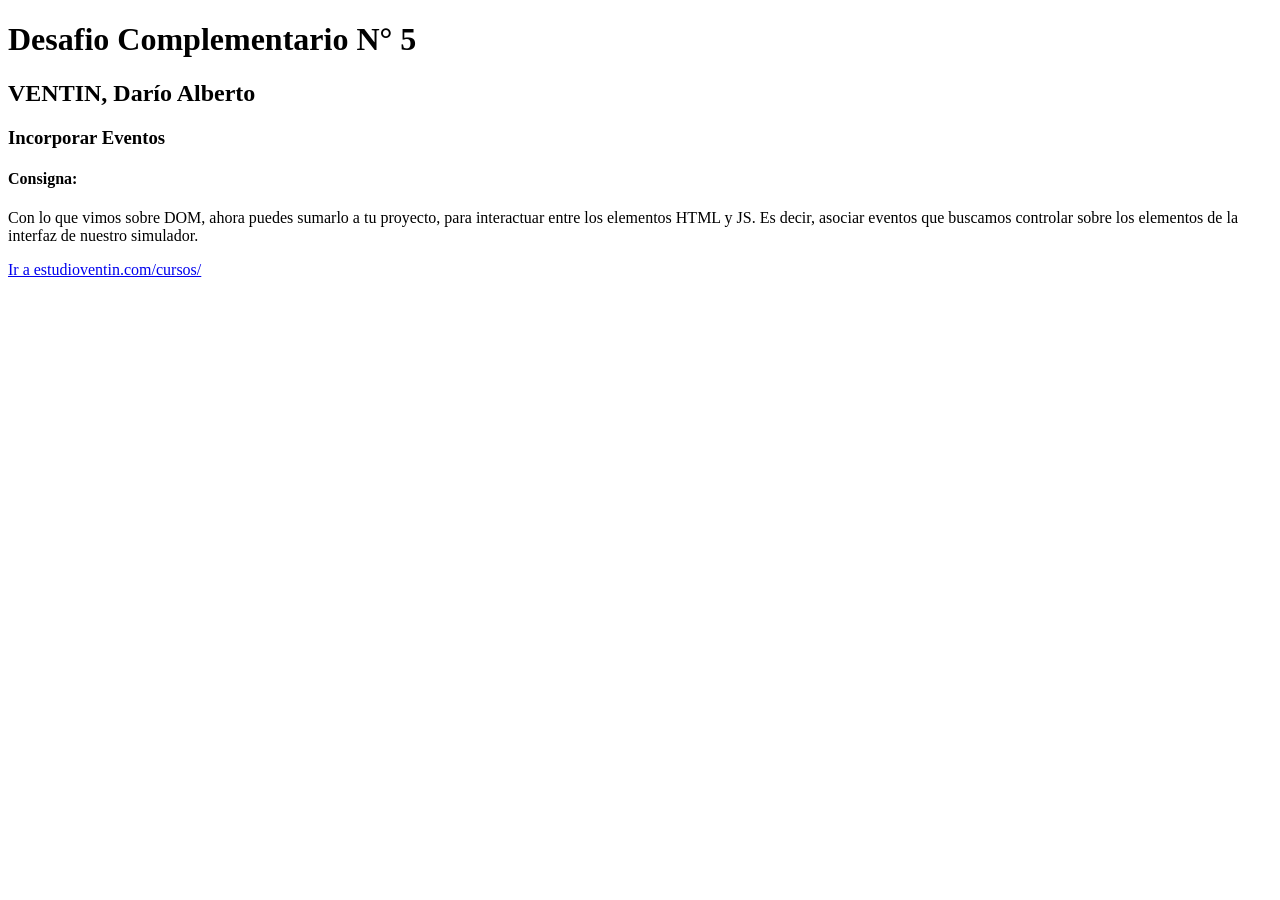
<file: index.html>
<!DOCTYPE html>
<html lang="en">
  <head>
    <title>Comision 30405 - Desafio Entregable</title>
    <meta charset="UTF-8" />
    <meta name="viewport" content="width=device-width, initial-scale=1" />
  </head>
  <body>

    <div id="titulo">

      <h1>Desafio Complementario N° 5</h1>
      <h2>VENTIN, Darío Alberto</h2>
      <h3>Incorporar Eventos</h3>
      <p>
          <h4>Consigna:</h4>
          Con lo que vimos sobre DOM, ahora puedes sumarlo a tu proyecto, para interactuar entre los elementos HTML y JS. Es decir, asociar eventos que buscamos controlar sobre los elementos de la interfaz de nuestro simulador.
      </p>
  
      <div class="list-group">
        <a href="./pages/cursos.html">Ir a estudioventin.com/cursos/</a>
      </div>
  
  
  

    </div>


      <!--ENLACE JAVASCRIPT-->
      <script src="./javascript/index.js"></script>  


  </body>

  </html>
</file>
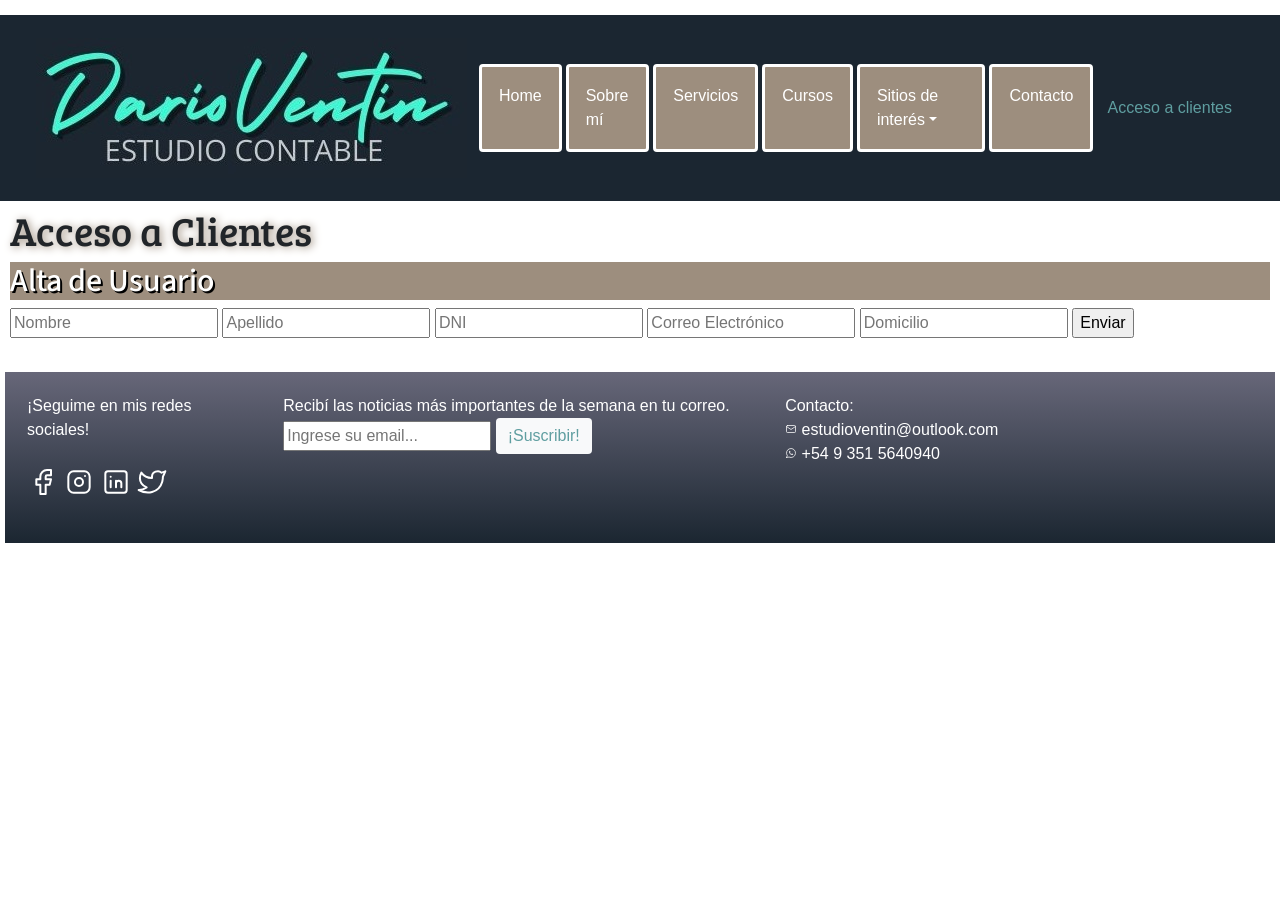
<file: pages/clientes.html>
<!DOCTYPE html>
<html lang="en">
    
<head>
    <meta charset="UTF-8">
    <meta http-equiv="X-UA-Compatible" content="IE=edge">
    <meta name="viewport" content="width=device-width, initial-scale=1.0">
    <!--SEO-->
    <meta name="description" content="Presentación del responsable detrás del sitio web">
    <meta name="keywords" content="Contador, Facultad, Presentación, Sobre Mi, Universidad">
    <!--GOOGLE FONTS-->
    <link rel="preconnect" href="https://fonts.googleapis.com">
    <link rel="preconnect" href="https://fonts.gstatic.com" crossorigin>
    <link href="https://fonts.googleapis.com/css2?family=Bree+Serif&family=Source+Sans+Pro&display=swap" rel="stylesheet">
    <!--BOOTSTRAP-->
    <link rel="stylesheet" href="https://maxcdn.bootstrapcdn.com/bootstrap/4.0.0/css/bootstrap.min.css" integrity="sha384-Gn5384xqQ1aoWXA+058RXPxPg6fy4IWvTNh0E263XmFcJlSAwiGgFAW/dAiS6JXm" crossorigin="anonymous">
    <!--LINK CSS-->
    <link rel="stylesheet" href="../css/styles.css">
    <!--TITULO-->
    <title>Estudio Ventín</title>
</head>

<body>

    <div>

    <!--ENCABEZADO-->
        <header>

            <div class="row header--colorBarraNavegacion">
            <div class="col-xs-12 col-sm-12 col-md-12 col-lg-12 ">
                
                <nav class="navbar navbar-expand-lg navbar-dark header--colorBarraNavegacion">
                
                    <!--<a class="navbar-brand" href="#"></a>-->
                    
                    <!--Logo-->
                    <img src="../multimedia/imagenes/logo fondo azul.jpg" class="img-fluid" alt="logo">

                    <!--Menú hamburguesa-->
                    <button class="navbar-toggler" type="button" data-toggle="collapse" data-target="#navbarSupportedContent" aria-controls="navbarSupportedContent" aria-expanded="false" aria-label="Toggle navigation">
                    <span class="navbar-toggler-icon"></span>
                    </button>

                    <!--Menú de navegación-->
                    <div class="collapse navbar-collapse header--colorBarraNavegacion" id="navbarSupportedContent">
                        
                        <ul class="navbar-nav mr-auto ">
                            <!--Home-->
                            <li class="nav-item active">
                                <a class="nav-link" href="">Home<span class="sr-only">Home</span></a>
                            </li>
                            <!--Sobre mi-->
                            <li class="nav-item active">
                                <a class="nav-link" href="">Sobre mí</a>
                            </li>
                            <!--Servicios-->
                            <li class="nav-item active">
                                <a class="nav-link" href="">Servicios</a>
                            </li>
                            <!--Cursos & Capacitaciones-->
                            <li class="nav-item active">
                                <a class="nav-link" href="./cursos.html">Cursos</a>
                            </li>
                            <!--Sitios de interés-->
                            <li class="nav-item dropdown active">
                                <a class="nav-link dropdown-toggle" href="" id="navbarDropdown" role="button" data-toggle="dropdown" aria-haspopup="true" aria-expanded="false">Sitios de interés</a>
                                    <div class="dropdown-menu" aria-labelledby="navbarDropdown">
                                        <a class="dropdown-item" target="" href="sitiosdeinteres.html">Accesos directos</a>
                                        <a class="dropdown-item" target="blank" href="https://blogdelcontador.com.ar/">El Blog del Contador</a>
                                        <a class="dropdown-item" target="blank" href="https://www.errepar.com/">Errepar</a>
                                        <a class="dropdown-item" target="blank" href="https://www.eco.unc.edu.ar/">FCE</a>
                                        <a class="dropdown-item" target="blank" href="https://www.ignacioonline.com.ar/">Ignacio Online</a>
                                    </div>
                            </li>
                            <!--Contacto-->
                            <li class="nav-item active">
                                <a class="nav-link" href="">Contacto</a>
                            </li>
                        </ul>
                            
                            <!--Acceso a clientes-->
                            <a class="btn btn-outline-success" href="./clientes.html" role="button">Acceso a clientes</a>

                    </div> <!--Cierra <div class="collapse navbar-collapse colorBarraNavegacion" id="navbarSupportedContent">-->
                </nav>

            </div> <!--Cierra <div class="col-xs-12 col-sm-12 col-md-12 col-lg-12">-->
            </div> <!--Cierra <div class="row colorBarraNavegacion">-->
        
        </header>


    <!--MAIN-->
    <main>
        <!--ADHESION-->  
        <h1>Acceso a Clientes</h1>
        
        <h2>Alta de Usuario</h2>

        <form id="formularioClientes">
            <input type="text" placeholder="Nombre">
            <input type="text" placeholder="Apellido">
            <input type="number" placeholder="DNI">
            <input type="email" placeholder="Correo Electrónico">
            <input type="text" placeholder="Domicilio">
            <input type="submit" value="Enviar">
        </form>

    </main>
    </br>
    </div>

    <!--FOOTER-->

    <div class="footer--formatoFooter">
        <footer id="footer--formatoFlexbox">
            <div class="footer--pieDePaginaTamañoUno">
                <p>¡Seguime en mis redes sociales!
                    <br>
                    <br>
                    <!--Facebook-->
                    <a target="blank" href="https://www.facebook.com/dario.ventin/" class="footer--linkFooter"><svg
                            xmlns="http://www.w3.org/2000/svg" class="icon icon-tabler icon-tabler-brand-facebook"
                            width="32" height="32" viewBox="0 0 24 24" stroke-width="1.5" stroke="#ffffff" fill="none"
                            stroke-linecap="round" stroke-linejoin="round">
                            <path stroke="none" d="M0 0h24v24H0z" fill="none" />
                            <path d="M7 10v4h3v7h4v-7h3l1 -4h-4v-2a1 1 0 0 1 1 -1h3v-4h-3a5 5 0 0 0 -5 5v2h-3" /></svg></a>
                    <!--Instagram-->
                    <a target="blank" href="https://www.instagram.com/nanoventin/" class="footer--linkFooter"><svg
                            xmlns="http://www.w3.org/2000/svg" class="icon icon-tabler icon-tabler-brand-instagram"
                            width="32" height="32" viewBox="0 0 24 24" stroke-width="1.5" stroke="#ffffff" fill="none"
                            stroke-linecap="round" stroke-linejoin="round">
                            <path stroke="none" d="M0 0h24v24H0z" fill="none" />
                            <rect x="4" y="4" width="16" height="16" rx="4" />
                            <circle cx="12" cy="12" r="3" />
                            <line x1="16.5" y1="7.5" x2="16.5" y2="7.501" /></svg></a>
                    <!--Linkedin-->
                    <a target="blank" href="https://www.linkedin.com/in/darioventin/" class="footer--linkFooter"><svg
                            xmlns="http://www.w3.org/2000/svg" class="icon icon-tabler icon-tabler-brand-linkedin"
                            width="32" height="32" viewBox="0 0 24 24" stroke-width="1.5" stroke="#ffffff" fill="none"
                            stroke-linecap="round" stroke-linejoin="round">
                            <path stroke="none" d="M0 0h24v24H0z" fill="none" />
                            <rect x="4" y="4" width="16" height="16" rx="2" />
                            <line x1="8" y1="11" x2="8" y2="16" />
                            <line x1="8" y1="8" x2="8" y2="8.01" />
                            <line x1="12" y1="16" x2="12" y2="11" />
                            <path d="M16 16v-3a2 2 0 0 0 -4 0" /></svg></a>
                    <!--Twitter-->
                    <a target="blank" href="https://twitter.com/nanoventin" class="footer--linkFooter"><svg
                            xmlns="http://www.w3.org/2000/svg" class="icon icon-tabler icon-tabler-brand-twitter" width="32"
                            height="32" viewBox="0 0 24 24" stroke-width="1.5" stroke="#ffffff" fill="none"
                            stroke-linecap="round" stroke-linejoin="round">
                            <path stroke="none" d="M0 0h24v24H0z" fill="none" />
                            <path
                                d="M22 4.01c-1 .49 -1.98 .689 -3 .99c-1.121 -1.265 -2.783 -1.335 -4.38 -.737s-2.643 2.06 -2.62 3.737v1c-3.245 .083 -6.135 -1.395 -8 -4c0 0 -4.182 7.433 4 11c-1.872 1.247 -3.739 2.088 -6 2c3.308 1.803 6.913 2.423 10.034 1.517c3.58 -1.04 6.522 -3.723 7.651 -7.742a13.84 13.84 0 0 0 .497 -3.753c-.002 -.249 1.51 -2.772 1.818 -4.013z" />
                            </svg></a>
                </p>
            </div><!--Cierra <div class="pieDePaginaTamañoUno">-->
            <div class="footer--pieDePaginaTamañoDos">
                <p>Recibí las noticias más importantes de la semana en tu correo.
                    <br>
                    <input type="email" id="email" placeholder="Ingrese su email..." required>
                    <button type="button" class="btn btn-light">¡Suscribir!</button>
                </p>
            </div><!--Cierra <div class="pieDePaginaTamañoDos">-->
            <div class="footer--pieDePaginaTamañoTres">
                    <p>Contacto:
                        <br>
                        <svg xmlns="http://www.w3.org/2000/svg" class="icon icon-tabler icon-tabler-mail" width="12"
                            height="12" viewBox="0 0 24 24" stroke-width="1.5" stroke="#ffffff" fill="none"
                            stroke-linecap="round" stroke-linejoin="round">
                            <path stroke="none" d="M0 0h24v24H0z" fill="none" />
                            <rect x="3" y="5" width="18" height="14" rx="2" />
                            <polyline points="3 7 12 13 21 7" /></svg> estudioventin@outlook.com
                        <br>
                        <svg xmlns="http://www.w3.org/2000/svg" class="icon icon-tabler icon-tabler-brand-whatsapp"
                            width="12" height="12" viewBox="0 0 24 24" stroke-width="1.5" stroke="#ffffff" fill="none"
                            stroke-linecap="round" stroke-linejoin="round">
                            <path stroke="none" d="M0 0h24v24H0z" fill="none" />
                            <path d="M3 21l1.65 -3.8a9 9 0 1 1 3.4 2.9l-5.05 .9" />
                            <path
                                d="M9 10a0.5 .5 0 0 0 1 0v-1a0.5 .5 0 0 0 -1 0v1a5 5 0 0 0 5 5h1a0.5 .5 0 0 0 0 -1h-1a0.5 .5 0 0 0 0 1" />
                            </svg> +54 9 351 5640940
                    </p>
            </div><!--Cierra <div class=" pieDePaginaTamañoTres">-->
        </footer> <!--Cierra <footer id="footerFlexbox">-->
    </div><!--Cierra <div class="footer formatoFooter">-->


    <!--BOOTSTRAP-->
    <script src="https://code.jquery.com/jquery-3.2.1.slim.min.js"
        integrity="sha384-KJ3o2DKtIkvYIK3UENzmM7KCkRr/rE9/Qpg6aAZGJwFDMVNA/GpGFF93hXpG5KkN" crossorigin="anonymous">
    </script>
    <script src="https://cdnjs.cloudflare.com/ajax/libs/popper.js/1.12.9/umd/popper.min.js"
        integrity="sha384-ApNbgh9B+Y1QKtv3Rn7W3mgPxhU9K/ScQsAP7hUibX39j7fakFPskvXusvfa0b4Q" crossorigin="anonymous">
    </script>
    <script src="https://maxcdn.bootstrapcdn.com/bootstrap/4.0.0/js/bootstrap.min.js"
        integrity="sha384-JZR6Spejh4U02d8jOt6vLEHfe/JQGiRRSQQxSfFWpi1MquVdAyjUar5+76PVCmYl" crossorigin="anonymous">
    </script>

    <!--ENLACE JAVASCRITP-->
    <script src="../javascript/index.js"></script>

</body>
</html>
</file>
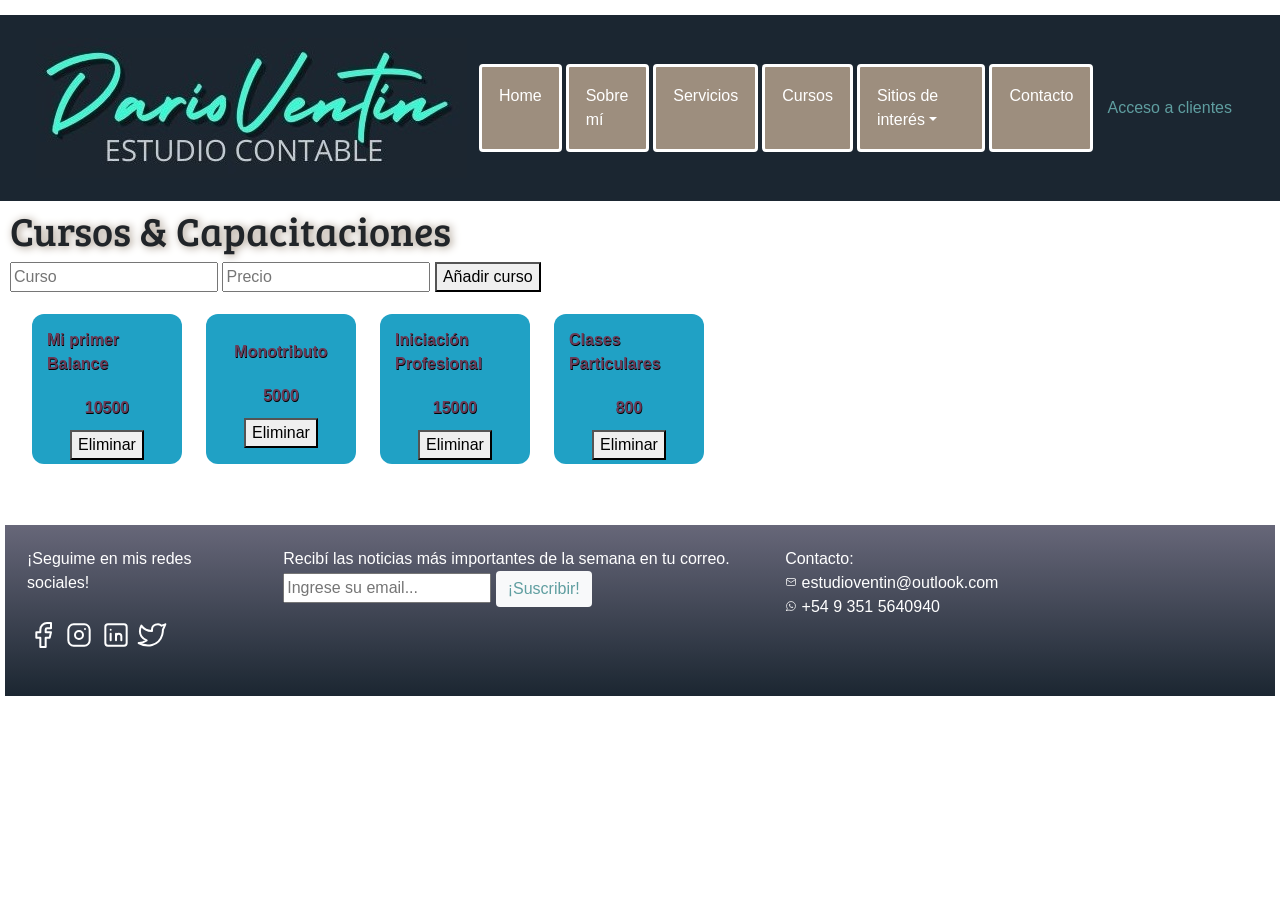
<file: pages/cursos.html>
<!DOCTYPE html>
<html lang="en">
    
<head>
    <meta charset="UTF-8">
    <meta http-equiv="X-UA-Compatible" content="IE=edge">
    <meta name="viewport" content="width=device-width, initial-scale=1.0">
    <!--SEO-->
    <meta name="description" content="Presentación del responsable detrás del sitio web">
    <meta name="keywords" content="Contador, Facultad, Presentación, Sobre Mi, Universidad">
    <!--GOOGLE FONTS-->
    <link rel="preconnect" href="https://fonts.googleapis.com">
    <link rel="preconnect" href="https://fonts.gstatic.com" crossorigin>
    <link href="https://fonts.googleapis.com/css2?family=Bree+Serif&family=Source+Sans+Pro&display=swap" rel="stylesheet">
    <!--BOOTSTRAP-->
    <link rel="stylesheet" href="https://maxcdn.bootstrapcdn.com/bootstrap/4.0.0/css/bootstrap.min.css" integrity="sha384-Gn5384xqQ1aoWXA+058RXPxPg6fy4IWvTNh0E263XmFcJlSAwiGgFAW/dAiS6JXm" crossorigin="anonymous">
    <!--LINK CSS-->
    <link rel="stylesheet" href="../css/styles.css">
    <!--TITULO-->
    <title>Estudio Ventín</title>
</head>

<body>

    <div>

    <!--ENCABEZADO-->
        <header>

            <div class="row header--colorBarraNavegacion">
            <div class="col-xs-12 col-sm-12 col-md-12 col-lg-12 ">
                
                <nav class="navbar navbar-expand-lg navbar-dark header--colorBarraNavegacion">
                
                    <!--<a class="navbar-brand" href="#"></a>-->
                    
                    <!--Logo-->
                    <img src="../multimedia/imagenes/logo fondo azul.jpg" class="img-fluid" alt="logo">

                    <!--Menú hamburguesa-->
                    <button class="navbar-toggler" type="button" data-toggle="collapse" data-target="#navbarSupportedContent" aria-controls="navbarSupportedContent" aria-expanded="false" aria-label="Toggle navigation">
                    <span class="navbar-toggler-icon"></span>
                    </button>

                    <!--Menú de navegación-->
                    <div class="collapse navbar-collapse header--colorBarraNavegacion" id="navbarSupportedContent">
                        
                        <ul class="navbar-nav mr-auto ">
                            <!--Home-->
                            <li class="nav-item active">
                                <a class="nav-link" href="">Home<span class="sr-only">Home</span></a>
                            </li>
                            <!--Sobre mi-->
                            <li class="nav-item active">
                                <a class="nav-link" href="">Sobre mí</a>
                            </li>
                            <!--Servicios-->
                            <li class="nav-item active">
                                <a class="nav-link" href="">Servicios</a>
                            </li>
                            <!--Cursos & Capacitaciones-->
                            <li class="nav-item active">
                                <a class="nav-link" href="./cursos.html">Cursos</a>
                            </li>
                            <!--Sitios de interés-->
                            <li class="nav-item dropdown active">
                                <a class="nav-link dropdown-toggle" href="" id="navbarDropdown" role="button" data-toggle="dropdown" aria-haspopup="true" aria-expanded="false">Sitios de interés</a>
                                    <div class="dropdown-menu" aria-labelledby="navbarDropdown">
                                        <a class="dropdown-item" target="" href="sitiosdeinteres.html">Accesos directos</a>
                                        <a class="dropdown-item" target="blank" href="https://blogdelcontador.com.ar/">El Blog del Contador</a>
                                        <a class="dropdown-item" target="blank" href="https://www.errepar.com/">Errepar</a>
                                        <a class="dropdown-item" target="blank" href="https://www.eco.unc.edu.ar/">FCE</a>
                                        <a class="dropdown-item" target="blank" href="https://www.ignacioonline.com.ar/">Ignacio Online</a>
                                    </div>
                            </li>
                            <!--Contacto-->
                            <li class="nav-item active">
                                <a class="nav-link" href="">Contacto</a>
                            </li>
                        </ul>
                            
                            <!--Acceso a clientes-->
                            <a class="btn btn-outline-success" href="./clientes.html" role="button">Acceso a clientes</a>

                    </div> <!--Cierra <div class="collapse navbar-collapse colorBarraNavegacion" id="navbarSupportedContent">-->
                </nav>

            </div> <!--Cierra <div class="col-xs-12 col-sm-12 col-md-12 col-lg-12">-->
            </div> <!--Cierra <div class="row colorBarraNavegacion">-->
        
        </header>


    <!--MAIN-->
    <main>
        <!--CURSOS-->  
        <h1>Cursos & Capacitaciones</h1>

        <form id="formulario">
            <input id="inputa" type="text" class="inputA" placeholder="Curso">
            <input id="inputb" type="number" class="inputB" placeholder="Precio">
            <button type="submit">Añadir curso</button>
        </form>
        
        <div id="contenedor"></div>
            
        </div>
    </main>
    </br>
    </div>

    <!--FOOTER-->

    <div class="footer--formatoFooter">
        <footer id="footer--formatoFlexbox">
            <div class="footer--pieDePaginaTamañoUno">
                <p>¡Seguime en mis redes sociales!
                    <br>
                    <br>
                    <!--Facebook-->
                    <a target="blank" href="https://www.facebook.com/dario.ventin/" class="footer--linkFooter"><svg
                            xmlns="http://www.w3.org/2000/svg" class="icon icon-tabler icon-tabler-brand-facebook"
                            width="32" height="32" viewBox="0 0 24 24" stroke-width="1.5" stroke="#ffffff" fill="none"
                            stroke-linecap="round" stroke-linejoin="round">
                            <path stroke="none" d="M0 0h24v24H0z" fill="none" />
                            <path d="M7 10v4h3v7h4v-7h3l1 -4h-4v-2a1 1 0 0 1 1 -1h3v-4h-3a5 5 0 0 0 -5 5v2h-3" /></svg></a>
                    <!--Instagram-->
                    <a target="blank" href="https://www.instagram.com/nanoventin/" class="footer--linkFooter"><svg
                            xmlns="http://www.w3.org/2000/svg" class="icon icon-tabler icon-tabler-brand-instagram"
                            width="32" height="32" viewBox="0 0 24 24" stroke-width="1.5" stroke="#ffffff" fill="none"
                            stroke-linecap="round" stroke-linejoin="round">
                            <path stroke="none" d="M0 0h24v24H0z" fill="none" />
                            <rect x="4" y="4" width="16" height="16" rx="4" />
                            <circle cx="12" cy="12" r="3" />
                            <line x1="16.5" y1="7.5" x2="16.5" y2="7.501" /></svg></a>
                    <!--Linkedin-->
                    <a target="blank" href="https://www.linkedin.com/in/darioventin/" class="footer--linkFooter"><svg
                            xmlns="http://www.w3.org/2000/svg" class="icon icon-tabler icon-tabler-brand-linkedin"
                            width="32" height="32" viewBox="0 0 24 24" stroke-width="1.5" stroke="#ffffff" fill="none"
                            stroke-linecap="round" stroke-linejoin="round">
                            <path stroke="none" d="M0 0h24v24H0z" fill="none" />
                            <rect x="4" y="4" width="16" height="16" rx="2" />
                            <line x1="8" y1="11" x2="8" y2="16" />
                            <line x1="8" y1="8" x2="8" y2="8.01" />
                            <line x1="12" y1="16" x2="12" y2="11" />
                            <path d="M16 16v-3a2 2 0 0 0 -4 0" /></svg></a>
                    <!--Twitter-->
                    <a target="blank" href="https://twitter.com/nanoventin" class="footer--linkFooter"><svg
                            xmlns="http://www.w3.org/2000/svg" class="icon icon-tabler icon-tabler-brand-twitter" width="32"
                            height="32" viewBox="0 0 24 24" stroke-width="1.5" stroke="#ffffff" fill="none"
                            stroke-linecap="round" stroke-linejoin="round">
                            <path stroke="none" d="M0 0h24v24H0z" fill="none" />
                            <path
                                d="M22 4.01c-1 .49 -1.98 .689 -3 .99c-1.121 -1.265 -2.783 -1.335 -4.38 -.737s-2.643 2.06 -2.62 3.737v1c-3.245 .083 -6.135 -1.395 -8 -4c0 0 -4.182 7.433 4 11c-1.872 1.247 -3.739 2.088 -6 2c3.308 1.803 6.913 2.423 10.034 1.517c3.58 -1.04 6.522 -3.723 7.651 -7.742a13.84 13.84 0 0 0 .497 -3.753c-.002 -.249 1.51 -2.772 1.818 -4.013z" />
                            </svg></a>
                </p>
            </div><!--Cierra <div class="pieDePaginaTamañoUno">-->
            <div class="footer--pieDePaginaTamañoDos">
                <p>Recibí las noticias más importantes de la semana en tu correo.
                    <br>
                    <input type="email" id="email" placeholder="Ingrese su email..." required>
                    <button type="button" class="btn btn-light">¡Suscribir!</button>
                </p>
            </div><!--Cierra <div class="pieDePaginaTamañoDos">-->
            <div class="footer--pieDePaginaTamañoTres">
                    <p>Contacto:
                        <br>
                        <svg xmlns="http://www.w3.org/2000/svg" class="icon icon-tabler icon-tabler-mail" width="12"
                            height="12" viewBox="0 0 24 24" stroke-width="1.5" stroke="#ffffff" fill="none"
                            stroke-linecap="round" stroke-linejoin="round">
                            <path stroke="none" d="M0 0h24v24H0z" fill="none" />
                            <rect x="3" y="5" width="18" height="14" rx="2" />
                            <polyline points="3 7 12 13 21 7" /></svg> estudioventin@outlook.com
                        <br>
                        <svg xmlns="http://www.w3.org/2000/svg" class="icon icon-tabler icon-tabler-brand-whatsapp"
                            width="12" height="12" viewBox="0 0 24 24" stroke-width="1.5" stroke="#ffffff" fill="none"
                            stroke-linecap="round" stroke-linejoin="round">
                            <path stroke="none" d="M0 0h24v24H0z" fill="none" />
                            <path d="M3 21l1.65 -3.8a9 9 0 1 1 3.4 2.9l-5.05 .9" />
                            <path
                                d="M9 10a0.5 .5 0 0 0 1 0v-1a0.5 .5 0 0 0 -1 0v1a5 5 0 0 0 5 5h1a0.5 .5 0 0 0 0 -1h-1a0.5 .5 0 0 0 0 1" />
                            </svg> +54 9 351 5640940
                    </p>
            </div><!--Cierra <div class=" pieDePaginaTamañoTres">-->
        </footer> <!--Cierra <footer id="footerFlexbox">-->
    </div><!--Cierra <div class="footer formatoFooter">-->


    <!--BOOTSTRAP-->
    <script src="https://code.jquery.com/jquery-3.2.1.slim.min.js"
        integrity="sha384-KJ3o2DKtIkvYIK3UENzmM7KCkRr/rE9/Qpg6aAZGJwFDMVNA/GpGFF93hXpG5KkN" crossorigin="anonymous">
    </script>
    <script src="https://cdnjs.cloudflare.com/ajax/libs/popper.js/1.12.9/umd/popper.min.js"
        integrity="sha384-ApNbgh9B+Y1QKtv3Rn7W3mgPxhU9K/ScQsAP7hUibX39j7fakFPskvXusvfa0b4Q" crossorigin="anonymous">
    </script>
    <script src="https://maxcdn.bootstrapcdn.com/bootstrap/4.0.0/js/bootstrap.min.js"
        integrity="sha384-JZR6Spejh4U02d8jOt6vLEHfe/JQGiRRSQQxSfFWpi1MquVdAyjUar5+76PVCmYl" crossorigin="anonymous">
    </script>

    <!--ENLACE JAVASCRITP-->
    <script src="../javascript/index.js"></script>

</body>
</html>
</file>
<file: css/styles.css>
@charset "UTF-8";
body {
  padding: 0px;
  border: 0px;
  margin: 0px;
  box-sizing: border-box; }
  body header {
    background-color: #1B2631;
    color: #ffffff; }
  body .nav-item {
    background-color: #9d8e7e;
    margin: 2px;
    border: 3px solid #ffffff;
    border-radius: 4px;
    padding: 9px; }
  body .nav-item:hover {
    background-color: #00ffff; }
  body .header--colorBarraNavegacion {
    background-color: #1B2631; }
  body .btn {
    color: cadetblue;
    border: #00ffff; }
  body h1 {
    text-shadow: 2px 1px 8px #9d8e7e;
    font-family: 'Bree Serif', serif;
    font-size: 62,5%;
    font-style: normal;
    font-weight: lighter; }
  body h2 {
    text-shadow: 2px 2px #000000; }
  body h2, body h3 {
    color: #ffffff;
    background-color: #9d8e7e;
    font-family: 'Source Sans Pro', sans-serif; }
  body em {
    color: #6b8e23;
    font-weight: bold;
    font-size: 62,5%;
    font-family: sans-serif;
    text-transform: uppercase;
    text-shadow: 1px 1px #000000; }
  body .article__fieldset--formato {
    background-color: #1B2631;
    opacity: 70%;
    color: #ffffff;
    border: 2px solid #9d8e7e;
    margin: 5px 0px 10px 0px;
    padding: 18px; }
  body .footer--formatoFooter {
    background-image: linear-gradient(to top, #1B2631, #676779);
    color: white; }
  body .footer--linkFooter {
    text-decoration-line: none;
    color: #c9e265; }

/*Main*/
div{
  padding: 5px;
  border: 5px;
  margin: 5px;
  box-sizing: border-box; }

/*Footer*/
/*Media Query*/
/*CELULAR | Tamaño: iPhone: 6/7/8*/
@media only screen and (max-width: 480px) {
  .img-fluid {
    width: 75%; }
  .footer--pieDePaginaTamañoUno {
    width: 100%;
    padding: 6px; }
  .footer--pieDePaginaTamañoDos {
    width: 100%;
    padding: 6px; }
  .footer--pieDePaginaTamañoTres {
    width: 100%;
    padding: 6px; } }

/*TABLET | Tamaño: iPad*/
@media (min-width: 480px) and (max-width: 1024px) {
  .img-fluid {
    width: 50%; }
  /*Poner tres columnas separadas*/
  #footer--formatoFlexbox {
    display: flex;
    flex-direction: row; }
  .footer--pieDePaginaTamañoUno {
    width: 20%;
    padding: 6px; }
  .footer--pieDePaginaTamañoDos {
    width: 40%;
    padding: 6px; }
  .footer--pieDePaginaTamañoTres {
    width: 40%;
    padding: 6px; } }

/*DESKTOP | Tamaño: Notebook & Escritorio*/
@media (min-width: 1024px) {
  /*Poner tres columnas separadas*/
  #footer--formatoFlexbox {
    display: flex;
    flex-direction: row; }
  .footer--pieDePaginaTamañoUno {
    width: 20%;
    padding: 12px; }
  .footer--pieDePaginaTamañoDos {
    width: 40%;
    padding: 12px; }
  .footer--pieDePaginaTamañoTres {
    width: 40%;
    padding: 12px; }
  .aside__video--tamaño {
    width: 100%;
    text-align: center; } }

/*SECCION: INDEX*/
/*Recuadro: ¡Bienvenidos"*/
.section__p--italica {
  font-style: italic; }

/*Recuadro: Novedades*/
.article__h3--legendNovedades {
  background-color: #6b8e23;
  border: 2px solid #9d8e7e;
  width: 60%;
  color: #ffffff; }

/*Recuadro: Importante*/
.aside__h2--efectoAlerta {
  animation-name: alerta;
  animation-duration: 1.5s;
  animation-timing-function: linear;
  animation-iteration-count: infinite;
  text-align: center; }

@keyframes alerta {
  0% {
    opacity: 1,0;
    background-color: #ff0000;
    color: #ffffff; }
  50% {
    opacity: 0,0;
    background-color: #ffffff;
    color: #ff0000; }
  100% {
    opacity: 1,0;
    background-color: #ff0000;
    color: #ffffff; } }

/*Recuadro: Calendario*/
.aside__h3--efecto {
  text-shadow: 2px 2px #000000;
  color: #ffffff;
  font-size: 1.5rem; }

.aside__img--formatoImagenCalendario {
  width: 90%;
  margin: 5px 0px 0px 0px;
  padding: 0px 0px 0px 0px;
  justify-content: center;
  text-align: center;
  display: block;
  margin: auto; }

/*SACA TITULO A TODAS LAS SECCIONES MENOS AL INDEX*/
.tituloSeccion {
  display: none; }

/*SECCION: SOBRE MI*/
/*Media Query*/
/*CELULAR | Tamaño: iPhone: 6/7/8*/
@media only screen and (max-width: 480px) {
  .gridsSobreMi {
    display: grid;
    grid-template-columns: 1fr;
    grid-template-rows: 0.2fr 0.2fr 0.2fr;
    gap: 0px 0px;
    grid-auto-flow: row;
    grid-template-areas: "imagen1"  "quienSoy" "imagen2" "facultad"; }
  .imagen1 {
    grid-area: imagen1;
    text-align: center;
    margin: 3px; }
  .quienSoy {
    grid-area: quienSoy;
    padding: 5px;
    text-align: justify;
    margin: 3px; }
  .imagen2 {
    grid-area: imagen2;
    margin: 3px;
    text-align: center; }
  .main__p--tamañoLetraParrafo {
    font-size: 1.2rem; }
  .aside__video--tamaño {
    width: 100%;
    text-align: center; } }

/*TABLET | Tamaño: iPad*/
@media (min-width: 480px) and (max-width: 1024px) {
  .gridsSobreMi {
    display: grid;
    grid-template-columns: 1fr 2fr;
    grid-template-rows: 0.2fr 0.8fr 0.2fr;
    gap: 0px 0px;
    grid-auto-flow: row;
    grid-template-areas: "imagen1 quienSoy"  "imagen2 quienSoy" "facultad facultad"; }
  .imagen1 {
    grid-area: imagen1;
    text-align: center;
    margin: 3px; }
  .quienSoy {
    grid-area: quienSoy;
    padding: 5px;
    text-align: justify;
    margin: 3px; }
  .imagen2 {
    grid-area: imagen2;
    text-align: center;
    margin: 3px; }
  .main__p--tamañoLetraParrafo {
    font-size: 1.2rem; }
  .aside__video--tamaño {
    width: 100%;
    text-align: center; } }

/*DESKTOP | Tamaño: Notebook & Escritorio*/
@media (min-width: 1024px) {
  .gridsSobreMi {
    display: grid;
    grid-template-columns: 1fr 2fr 1fr;
    grid-template-rows: 0.2fr 0.2fr;
    gap: 0px 0px;
    grid-auto-flow: row;
    grid-template-areas: "imagen1 quienSoy imagen2" "facultad facultad facultad"; }
  .imagen1 {
    grid-area: imagen1;
    margin: 3px; }
  .quienSoy {
    grid-area: quienSoy;
    padding: 5px;
    text-align: justify;
    margin: 3px; }
  .imagen2 {
    grid-area: imagen2;
    margin: 3px;
    text-align: end; }
  .main__p--tamañoLetraParrafo {
    font-size: 1.2rem; } }

/*SECCION: SERVICIOS*/
/*Fondo - Imagen fija con scroll*/
.fondo {
  color: white;
  background-image: url(../multimedia/imagenes/fondoservicios.jpg);
  background-repeat: no-repeat;
  background-attachment: fixed;
  background-size: cover;
  font-family: serif; }

/*h2 quita el formato dado para todas las secciones*/
.servicios {
  text-decoration-line: underline;
  text-decoration-style: unset;
  background-color: transparent;
  text-transform: uppercase;
  padding: 6px; }

/*Padding*/
.paddingServicios {
  padding: 6px; }

.linkSitios {
  text-decoration-line: #00ffff;
  text-decoration: underline; }

/*SECCION: SITIOS DE INTERES*/
/*Margen*/
.margenSitiosDeInteres {
  margin: 3px; }

/*Saca el subrayado y los pone en blanco*/
.sitiosDeInteres a {
  text-decoration-line: none;
  color: black; }

/*Formato de los accesos directos*/
#font {
  font-family: 'Bree Serif'; }

#font ul li a {
  text-decoration-line: underline; }

#font ul {
  list-style-type: none; }

/*Nombre podcast*/
.nombrePodcast {
  font-style: italic;
  background-color: transparent;
  color: yellowgreen;
  text-shadow: 1px 1px #000000; }

/*SECCION: CONTACTO*/
/*Texto: "Enviame tu consulta.."*/
.contacto {
  color: #291405;
  background-color: white;
  font-size: 62,5%;
  text-shadow: none;
  margin: 3px; }

/*Formulario*/
.row--formatoUbicacion {
  align-content: center;
  justify-content: center; }

.row--formatoContacto {
  align-content: center;
  justify-content: center; }

.contenedor {
  margin: 6px;
  padding: 3px; }

.tamañoCuadroDeMensaje {
  width: 60%;
  height: 60%; }

.boletin {
  color: #ffffff; }

/*Mapa*/
.tituloUbicacion {
  margin: 3px; }

.direccion {
  font-family: sans-serif;
  font-style: oblique;
  font-stretch: semi-condensed;
  font-weight: bold;
  margin: 3px; }

.fieldset--formato {
  background-color: #1B2631;
  color: #ffffff;
  border: 2px solid #9d8e7e;
  margin: 5px 0px 10px 0px;
  padding: 18px; }

.button--colorBotonContacto {
  color: #ffffff; }

.btn--facebook {
  background-color: #3b5998; }

.btn--linkedin {
  background-color: #0e76a8; }

.btn--twitter {
  background-color: #00acee; }


/*JAVASCRIPT*/

#contenedor{
    display: flex;
    flex-direction: row;
    flex-wrap: wrap;
}

.curso{
    width:150px;
    height:150px;
    background-color: #20a1c5;
    color:#6a3c58;
    font-weight: bold;
    text-shadow:0.5px 0.5px#000;
    display: flex;
    font-family: 'Lucida Sans', 'Lucida Sans Regular', 'Lucida Grande', 'Lucida Sans Unicode', Geneva, Verdana, sans-serif;
    flex-direction: column;
    align-items: center;
    justify-content: center;
    border-radius: 12px;
    margin:12px;
}
</file>
